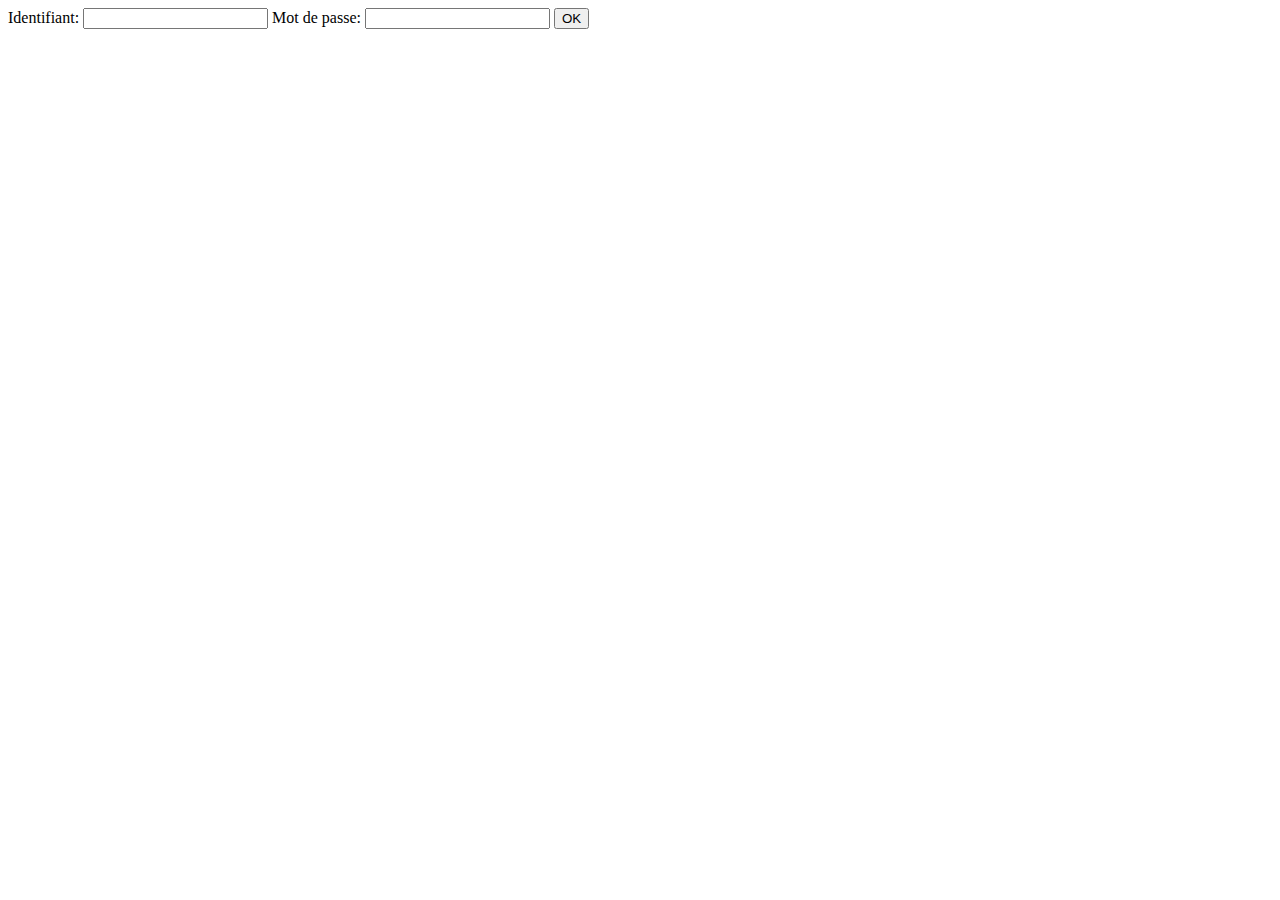
<file: day04/ex01/index.html>
<html><body>
    <form method="POST" action="create.php"  >
            Identifiant: <input type="text" name="login" value=""/>
            Mot de passe: <input type="password" name="passwd" value="" />
            <input type="submit" name="submit" value="OK"/>
    </form>
</body></html>
</file>
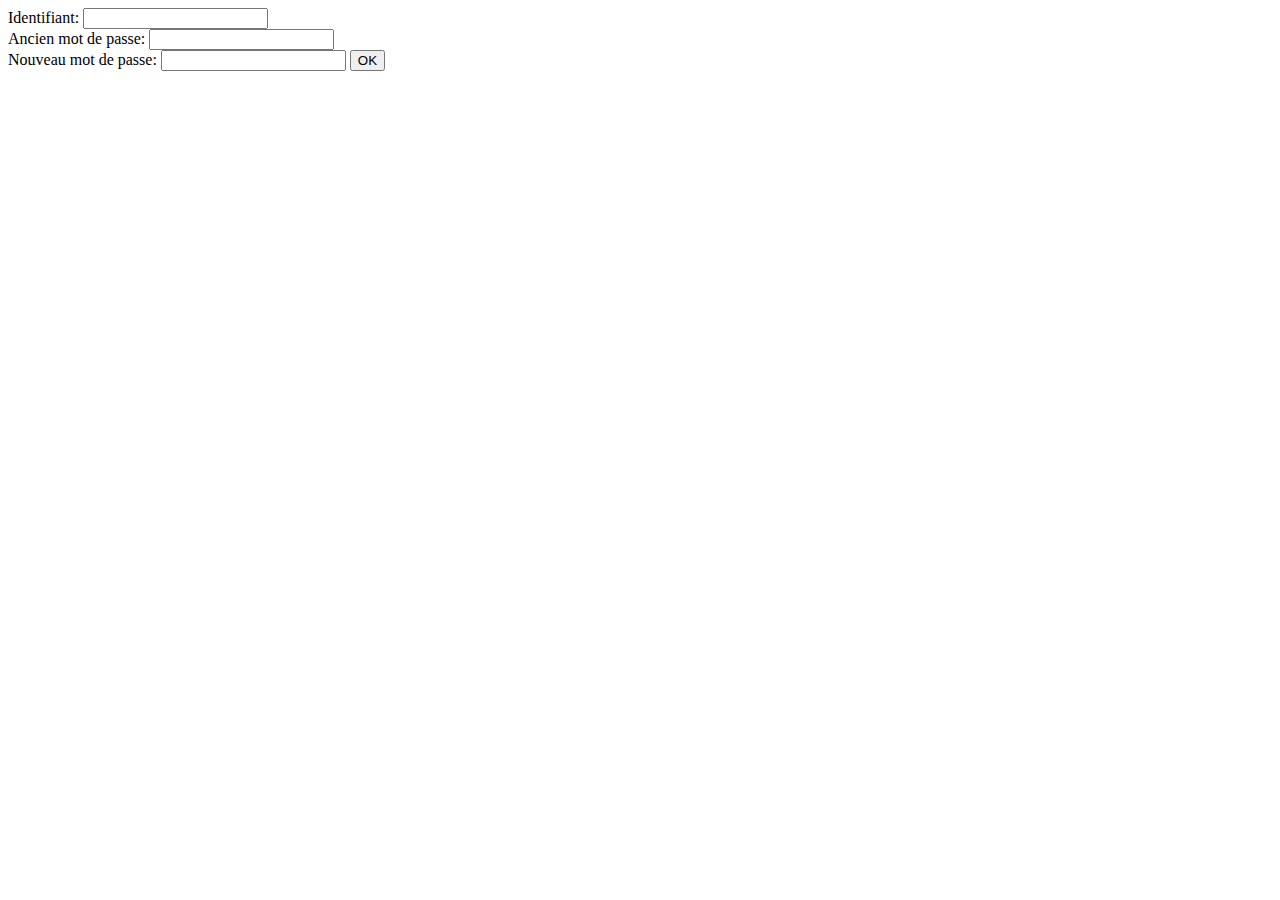
<file: day04/ex02/index.html>
<html><body>
    <form method="POST" action="modif.php" >
            Identifiant: <input type="text" name="login" value=""/><br />
            Ancien mot de passe: <input type="password" name="oldpw" value="" /><br />
            Nouveau mot de passe: <input type="password" name="newpw" value="" />
            <input type="submit" name="submit" value="OK"/>
    </form>
</body></html>
</file>
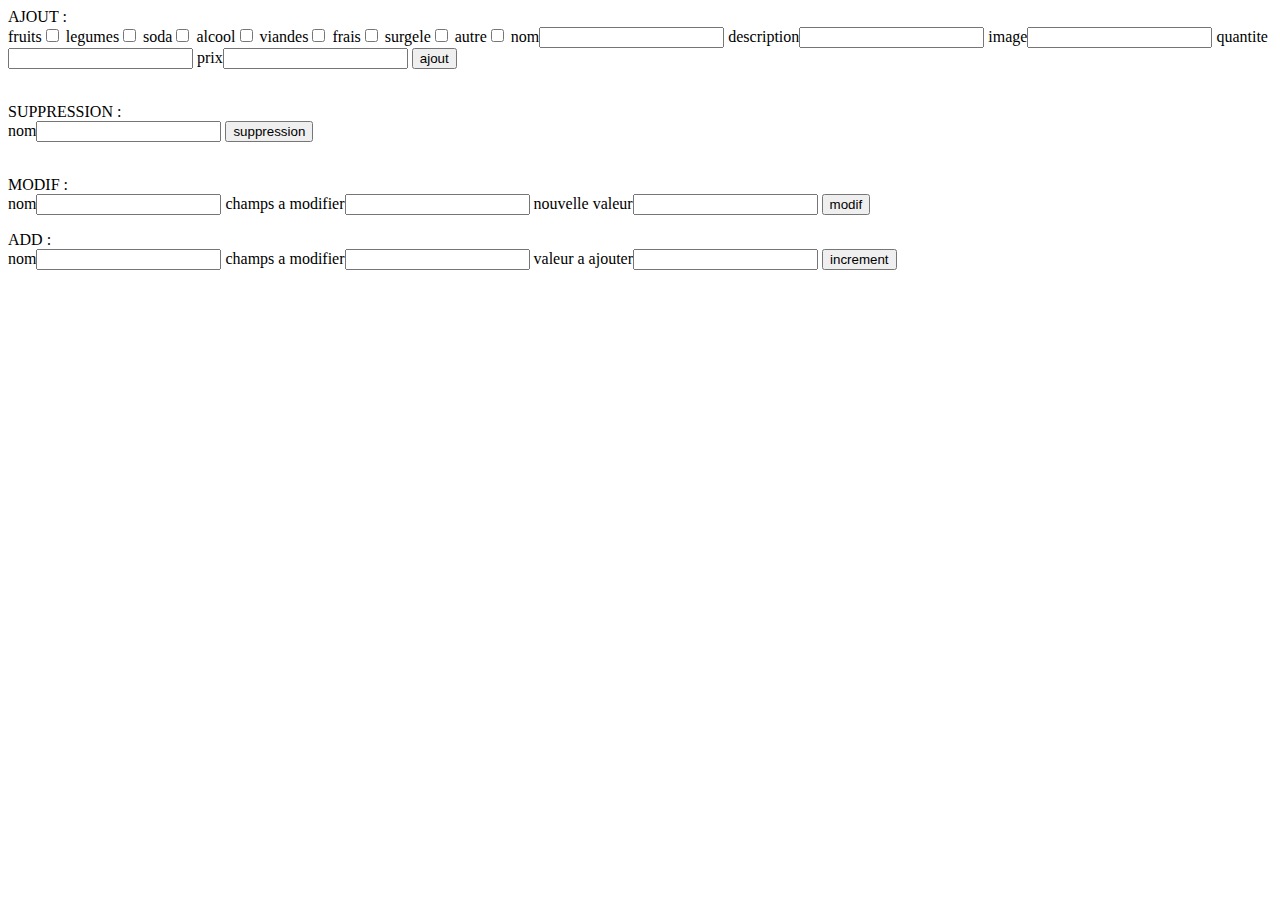
<file: rush00/admin.html>
<html>
	<div class="ajout">AJOUT : <br/>
		<form method="GET" name="produits">
			fruits<input type="checkbox" name="categorie[]" value="fruits">
			legumes<input type="checkbox" name="categorie[]" value="legumes">
			soda<input type="checkbox" name="categorie[]"  value="soda">
			alcool<input type="checkbox" name="categorie[]" value="alcool">
			viandes<input type="checkbox" name="categorie[]" value="viandes">
			frais<input type="checkbox" name="categorie[]" value="frais">
			surgele<input type="checkbox" name="categorie[]" value="surgele">
			autre<input type="checkbox" name="categorie[]" value="autre">
			nom<input type="text" name="nom">
			description<input type="text" name="description">
			image<input type="text" name="image">
			quantite<input type="number" name="quantite">
			prix<input type="number" name="prix">
			<input type="submit" value="ajout" name="action">
		</form>
	</div>
	<br/>
	<div class="sup">SUPPRESSION :<br/>
		<form methode="GET" name="SUPPRESSION" action="">
			nom<input type="text" name="nom">
			<input type="submit" value="suppression" name="action">
		</form>
	</div>
	<br/>
	<div class="modif">MODIF : <br/>
		<form methode="GET" action="">
			nom<input type="text" name="nom">
			champs a modifier<input type="text" name="champs">
			nouvelle valeur<input name="new_val">
			<input type="submit" value="modif" name="action">
		</form>
	<div class="modif">ADD : <br/>
		<form methode="GET" action="">
			nom<input type="text" name="nom">
			champs a modifier<input type="text" name="champs">
			valeur a ajouter<input type="number" name="new_val">
			<input type="submit" value="increment" name="action">
		</form>
	</div>
</html>
</file>
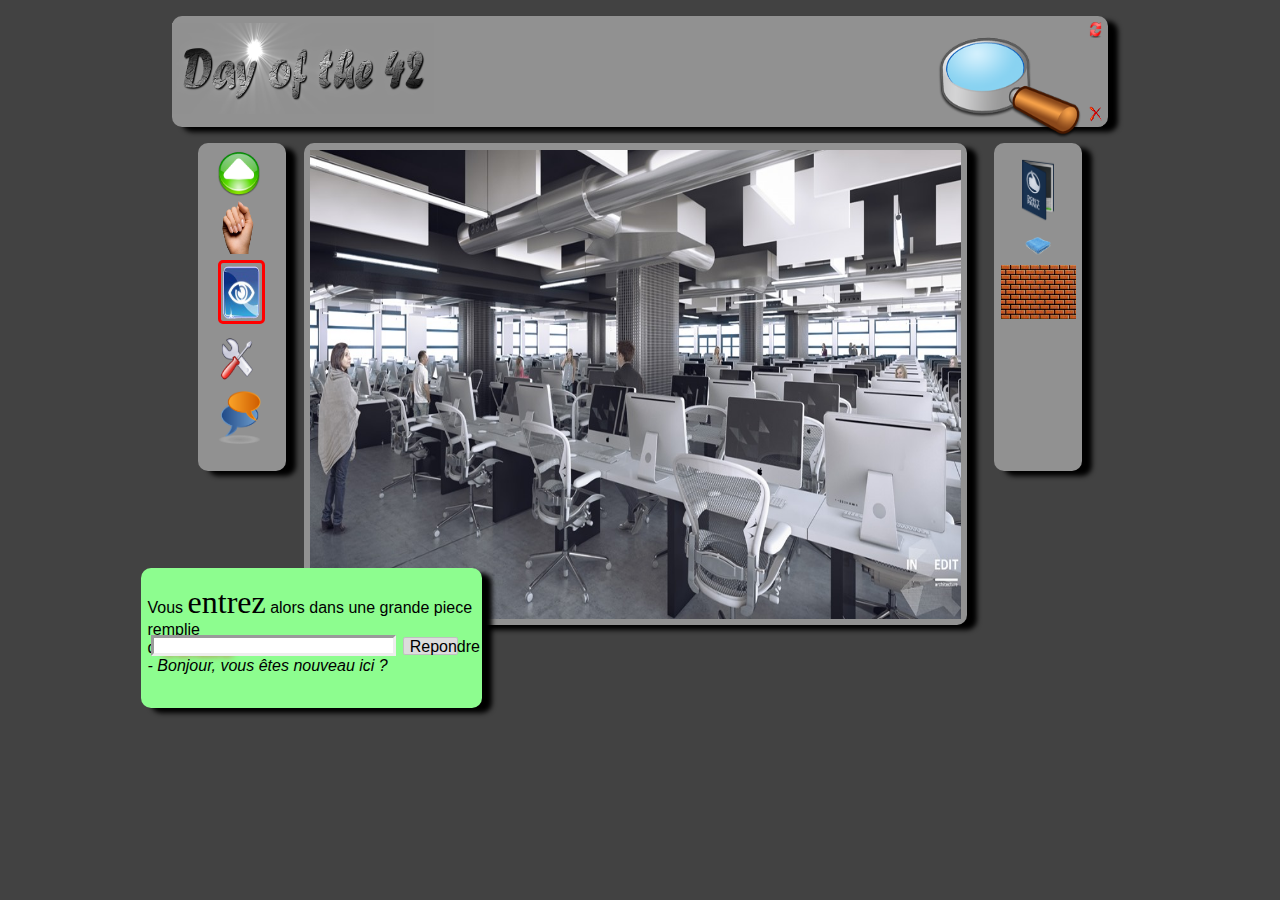
<file: day00/ex02/doft.html>
<html>
    <head>
        <link rel="stylesheet" href="doft.css">
        <title>Day of the 42</title>
    </head>
    <body  style="background:#424242;">
        <div class="top ombre" style="background:#919191;">
            <img class="img_day" SRC="resources/day_of_the_42.png" alt="doft" title="doft">
            <img class="img_loupe" SRC="resources/loupe.png" alt="loupe" title="loupe">
            <a HREF="https://www.relaischateaux.com/fr/"><img class="img_close" SRC="resources/close.gif" alt="close" title="close"></a>
            <a HREF="http://www.disney.com"><img class="img_reload" SRC="resources/reload.png" alt="reload" title="reload"></a>
        </div>
        <div  class="centre">
            <div class="gauche ombre" style="background:#919191;" >                
                <img class="img_g img_g1" SRC="resources/arrow.png" alt="Avancer" title="Avancer"><br />
                <img class="img_g img_g2" SRC="resources/main.png" alt="Prendre" title="Prendre"><br />
                <img class="img_g img_g3" SRC="resources/oeil.png" alt="Regarder" title="Regarder"><br />
                <img class="img_g img_g4" SRC="resources/outil.png" alt="Utiliser" title="Utiliser"><br />
                <img class="img_g img_g5" SRC="resources/chat-icon.png" alt="Parler" title="Parler"><br />
            </div>
            <div  class="milieu ombre" style="background:#919191;">
                    <img class="img_milieu" SRC="resources/cluster.jpg" title="cluster">
                    <a HREF="https://www.ikea.com"> <div class="chaise" alt="ikea" title="ikea"><br/></div></a>
                    <a HREF="https://www.apple.com"> <div class="ordi" alt="apple" title="apple"><br/>   </div></a>
            </div>
            <div class="droit ombre" style="background:#919191;">
                <img class="img_d1" SRC="resources/book.png" alt="book" title="book"><br />
                <img class="img_d2" SRC="resources/towel.png" alt="towel" title="towel"><br />
                <div class="bloc" title="bloc">
                    <br />
                </div>
            </div>
        </div>
        <div class="vert ombre" width=20% style="background:#8DFD8F;">
            <p>Vous <span class="entrez">entrez</span> alors dans une grande piece remplie<br />
            d'<span class="rouge">ordinateur</span>...<br />
            <i>- Bonjour, vous &ecirc;tes nouveau ici ?</i>
            <div class="blanc" contenteditable="true" style="background:white";><br /></div>
            <div class="gris" style="background:#dcdcdc";><span id="repondre">Repondre</span></div>
                 
            <br />
            <br />
            <br />
        </div>
    </body>
</html>
</file>
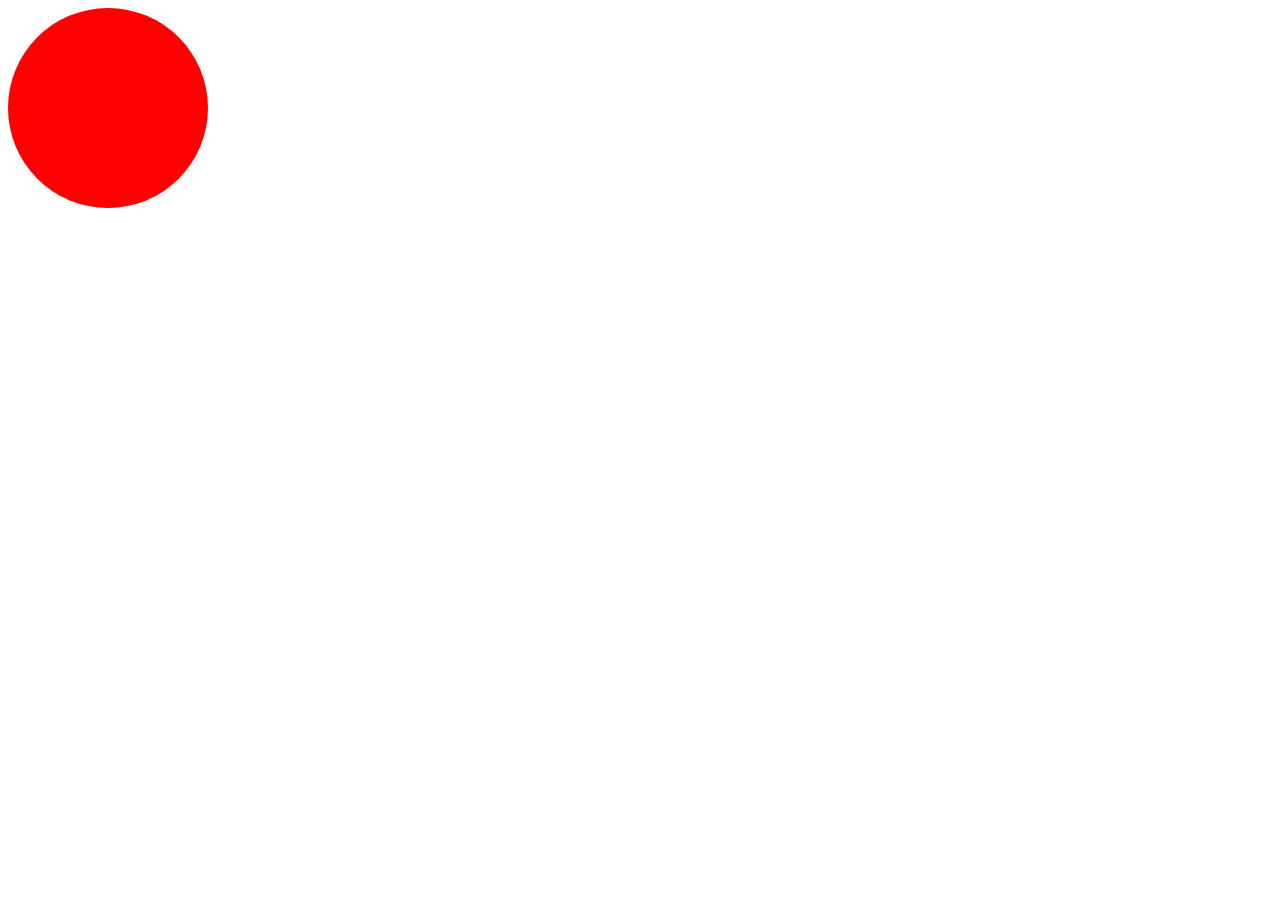
<file: day09/ex00/balloon.html>
<html>
<header>
    <style>
        div{width: 200px;height: 200px; background-color: red; border-radius: 50%;};
    
    </style>
    <script>
        var tab = new Array('#ff0000','#00ff00','#0000ff' );
        var i =0;
        var taill=200;
        function ft_clic(){i++;
            if(i == 3)
                i=0;
            document.getElementById("rond").style.backgroundColor=tab[i];
            if(taill==420)
            {
                taill=200;
                document.getElementById("rond").style.width=200;
                document.getElementById("rond").style.height=200;
            }
            else
            {
                taill += 10;
                document.getElementById("rond").style.width=document.getElementById("rond").offsetWidth + 10;
                document.getElementById("rond").style.height=document.getElementById("rond").offsetHeight + 10;
            }
            
        }
        function ft_mouv(){i--;
            if(i == -1)
                i= 2;
            if(taill>200)
            {
                taill -= 5;
                document.getElementById("rond").style.width=document.getElementById("rond").offsetWidth - 5;
                document.getElementById("rond").style.height=document.getElementById("rond").offsetHeight - 5;
            }document.getElementById("rond").style.backgroundColor=tab[i];
            
        }
    
    </script>

</header>
<body>
    <div id="rond" onmouseout='ft_mouv()' onclick="ft_clic()" ></div>
</body>    
</html>
</file>
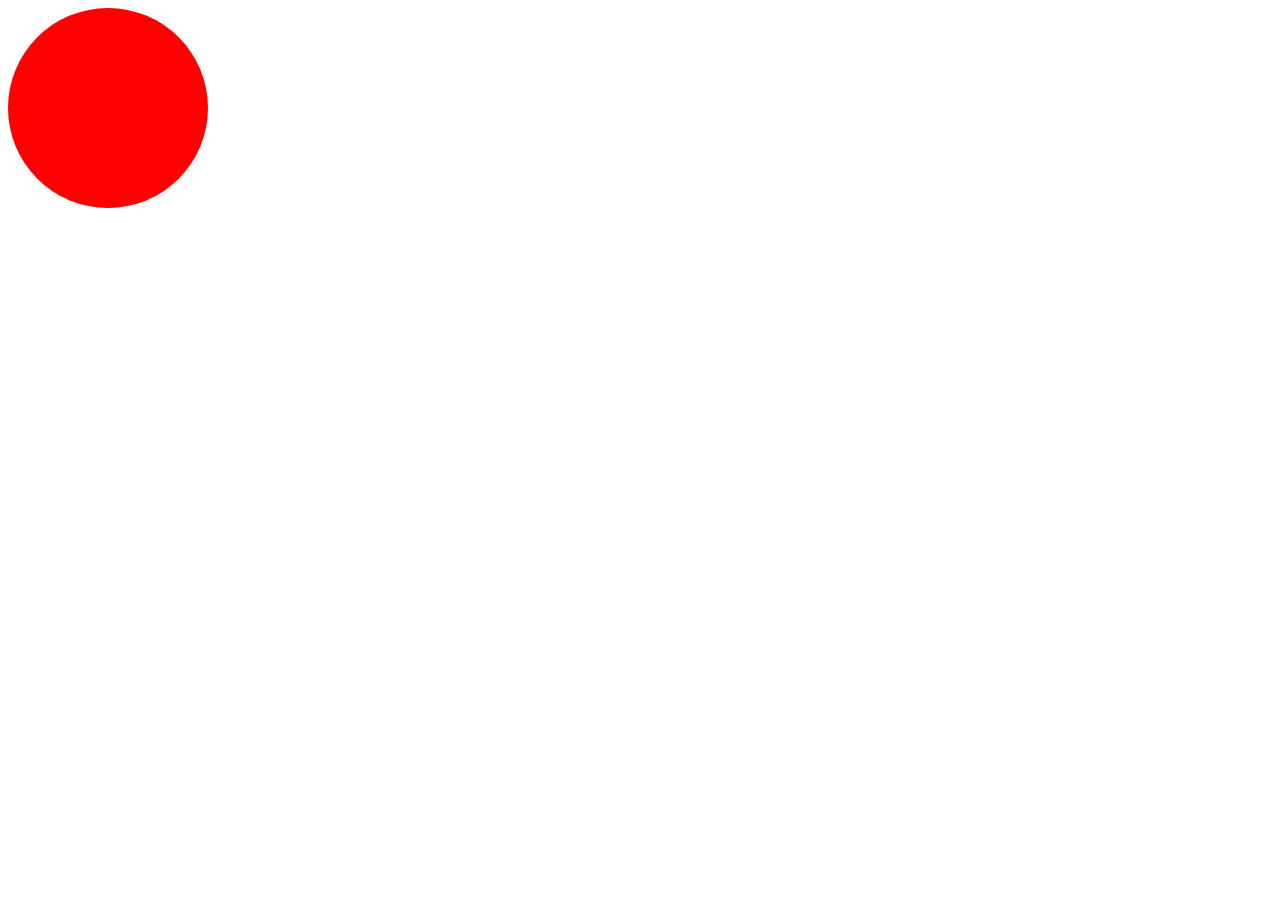
<file: day09/ex00bis/balloon.html>
<html>
<header>
    <style>
        div{width: 200px;height: 200px; background-color: red; border-radius: 50%;};
    
    </style>
    <script
    src="https://code.jquery.com/jquery-3.4.1.min.js"
    integrity="sha256-CSXorXvZcTkaix6Yvo6HppcZGetbYMGWSFlBw8HfCJo="
    crossorigin="anonymous"></script>
    <script>
        var tab = new Array('#ff0000','#00ff00','#0000ff' );
        var i =0;
        var taill=200;
        function ft_clic(){i++;
            if(i == 3)
                i=0;
            $("#rond").css("background-color", tab[i]);
            if(taill==420)
            {
                taill=200;
                $("#rond").width(200);
                $("#rond").height(200);
            }
            else
            {
                taill += 10;
                $("#rond").width($("#rond").width() + 10);
                $("#rond").height($("#rond").height() + 10);
            }
            
        }
        function ft_mouv(){i--;
            if(i == -1)
                i= 2;
            if(taill>200)
            {
                taill -= 5;
                $("#rond").width($("#rond").width() -5);
                $("#rond").height($("#rond").height() -5);
            }$("#rond").css("background-color", tab[i]);
            
        }
    
    </script>

</header>
<body>
    <div id="rond" onmouseout='ft_mouv()' onclick="ft_clic()" ></div>
</body>    
</html>
</file>
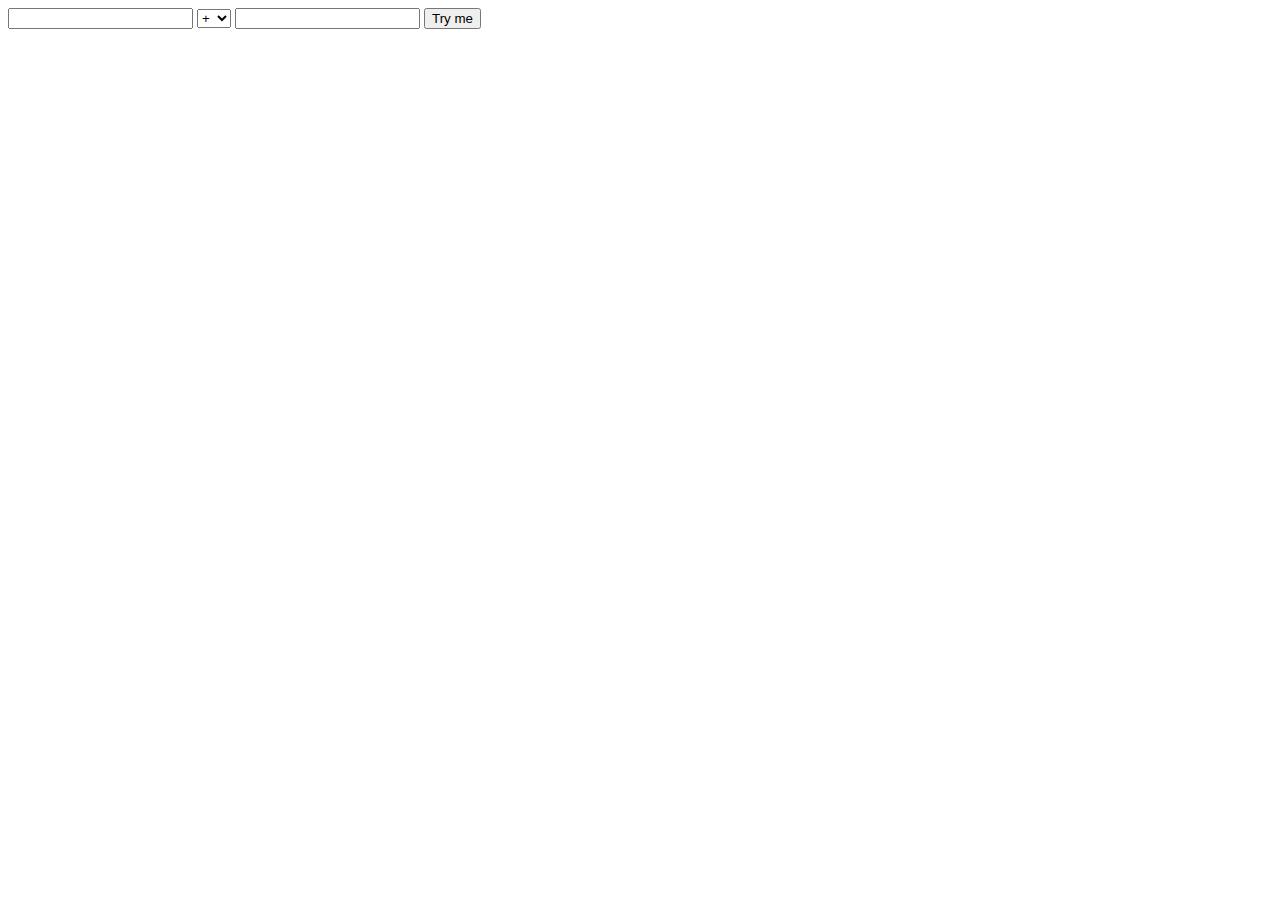
<file: day09/ex01/calc.html>
<html ft_use()>
<header>

    <script>
        setInterval(ft_use,30000);
        function ft_use(){
            alert("Please, use me...")
            
        }
        function ft_cal(){
            var print;
            var gauche=document.getElementById("membre_1").value;
            var op=document.getElementById("operateur").value;
            var droite=document.getElementById("membre_2").value;
            if(!droite || !gauche || isNaN(droite) || isNaN(gauche))
                print="Error :(";
            else if (droite < 0 || gauche<0)
                print="Error :(";
            else if (op == "+")
                print= parseFloat(droite) + parseFloat(gauche);
            else if (op == "-")
                print=  gauche-droite;
            else if (op == "*")
                print=droite * gauche;
            else if (droite == 0)
                print="It’s over 9000!";
            else if (op == "/")
                print=gauche /droite ;
            else
                print = gauche%droite ;
            if(print != "Error :(")
                console.log(print);
            alert(print);
        }
    </script>

</header >
<body>
    <input type="text" id="membre_1"/>
    <select name="op" id="operateur">
            <option value="+">+</option>
            <option value="-">-</option>
            <option value="*">*</option>
            <option value="/">/</option>
            <option value="%">%</option>
    </select>
    <input type="text" id="membre_2"/>
    <input onclick="ft_cal()" type="submit" value="Try me"/>
</body>    
</html>
</file>
<file: day00/ex02/doft.css>
h1 
{
    color:brown;
}

.maclasse
{
    color:white; 
    text-align: center;
}

.figure 
{
    display:inline-block;
}

div 
{
    text-align:left;
}

body 
{
    position:relative;
}

.top 
{
    position:relative; 
    margin: auto; width:74%; 
    height: 12.6%; margin-top:16px; 
    margin-bottom: 16px;
}

.centre 
{
    margin:auto; width:70%; 
    height: 53%;
}

.gauche 
{
    vertical-align:top; 
    display:inline-block;width:10%; 
    height:70%; 
    float:left;
    margin-right:1%;
}

.milieu 
{
     vertical-align:top; 
     display:inline-block; 
     margin: auto; width:75%; 
     margin-left:1%; 
     margin-right: 1%; 
}

.droit 
{
    vertical-align:top; 
    display:inline-block; 
    width:10%; height:70%; 
    margin:initial; 
    float: right; 
    margin-left:1%;
}

.vert {
    position:absolute; 
    width:27%; height: 
    16%;margin-left:10.5%; 
    top:63%
}

.blanc {
    position:absolute;
    width:70%;height: 11%; 
    display:inline-block; 
    border-style:inset; 
    margin-left: 3%; 
    bottom: 37%; 
}

.ombre 
{
    border-radius: 10px; 
    box-shadow: 10px 5px 5px black;
}

.gris 
{
    position:absolute;width:15.3%; 
    height: 11%; 
    display:inline-block;
    border-radius: 2px; 
    border:solid 1px #C0C0C0; 
    bottom: 38%; 
    left: 77%;
}

.rouge 
{
    text-shadow: 0.2em 0.2em 0.4em red
}

.img_g1 
{
    width: 48%; height: 14.7%; 
    margin-left:23%; 
    margin-top: 7%;
}

.img_g2 
{
    width: 43%; height: 16.4%; 
    margin-left:23%; 
    margin-top: 3%;
}

.img_g3 
{
    width: 46%; 
    height: 17.6%; 
    margin-left:23%; 
    border-width:9%; 
    border-style:solid;
    border-color:red; 
    border-radius: 5px;
    margin-top: 6.5%;
}

.img_g4 
{
    width: 43%; 
    height: 14.5%; 
    margin-left:23%;
    margin-top: 12.7%;
}

.img_g5 
{
    width: 49%; 
    height: 16%; 
    margin-left:23%;
    margin-top: 10%;
}

.img_milieu 
{
    width: 98%; 
    height: 100%; 
    margin:1%;
}

.img_day 
{
     width: 28%; 
     height: 81.7%;  
     margin-top:0.7%
}

.img_close
{
    position:absolute;
    width: 1.4%;height: 14.6%; 
    right:0px; bottom:0px; 
    margin:0.6%
}

.img_reload
{
     width: 1.4%; 
     height: 14.6%; 
     float:right; 
     margin:0.6%
}

.img_loupe
{
     position:absolute; 
     width: 17%; 
     height: 100%; 
     right:2%; 
     top:14.6%;
}

.img_d1 
{
    width: 45%; 
    height: 20.6%; 
    margin-left:27.5%; 
    margin-top: 15%;
}

.img_d2 
{
    width: 40%; 
    height: 8%; 
    margin-left:30%;
    margin-top: 10%; 
}

.img_d3 
{
    width: 24.3%; 
    height:5,8%; 
    margin:0px;
}

.bloc 
{
    width: 85%; 
    height:16.4%; 
    margin-left:7.5%;
    padding:0; 
    background:URL("resources/brick.jpg"); 
    background-size:26% 37%; 
    margin-top: 7%;
}

p 
{
    font-size:1em; 
    font-family: normal, sans-serif;
    margin-left: 2%;
}

.entrez 
{
    font-size:2em; 
    font-family: 'Times New Roman', Times, sans-serif
}

#repondre 
{
    font-size:1em; 
    font-family: normal, sans-serif; 
    margin:10%
}

.chaise 
{
    position:absolute; 
    width: 7%; 
    height:20%; 
    top:46%; 
    left: 40.5%;
}

.ordi 
{
    position:absolute; 
    width: 10%; 
    height:13%; 
    top:45%; 
    left: 64.5%;
}
</file>
